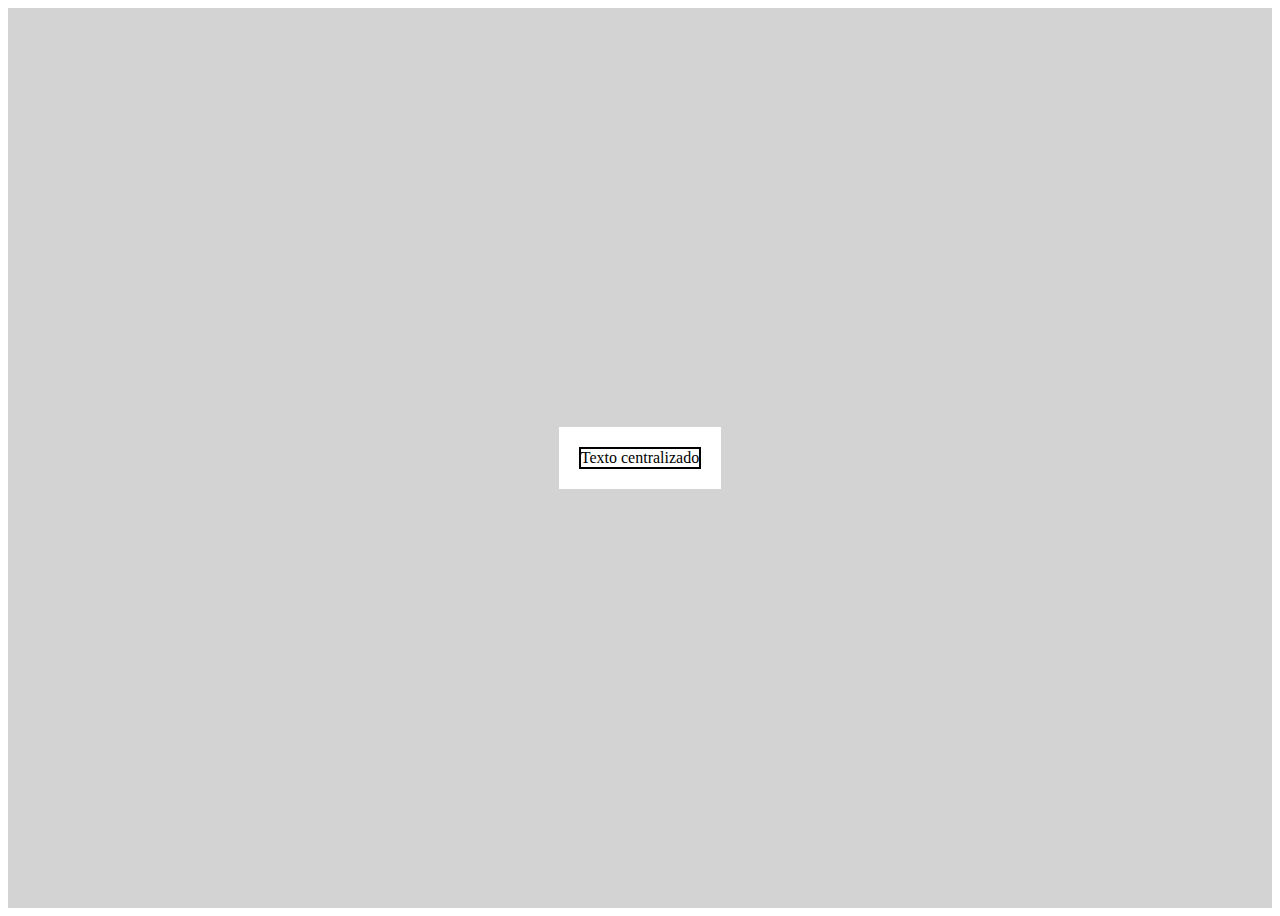
<file: feedback/index.html>
<!DOCTYPE html>
<html lang="en">
<head>
    <meta charset="UTF-8">
    <meta name="viewport" content="width=device-width, initial-scale=1.0">
    <link rel="stylesheet" href="style.css">
    <link rel="icon" type="img/png" href="logo.png">
    <title>Prefeitura de São Manoel do Paraná</title>

</head>
<body>
   <div class="outer">
  <div class="middle">
    <div class="inner">
      Texto centralizado
    </div>
  </div>
</div>
</body>
</html>
</file>
<file: feedback/style.css>
.outer {
  display: flex;
  justify-content: center;
  align-items: center;
  height: 100vh;
  background: lightgray;
}

.middle {
  background: white;
  padding: 20px;
}

.inner {
  border: 2px solid black;
}
</file>
